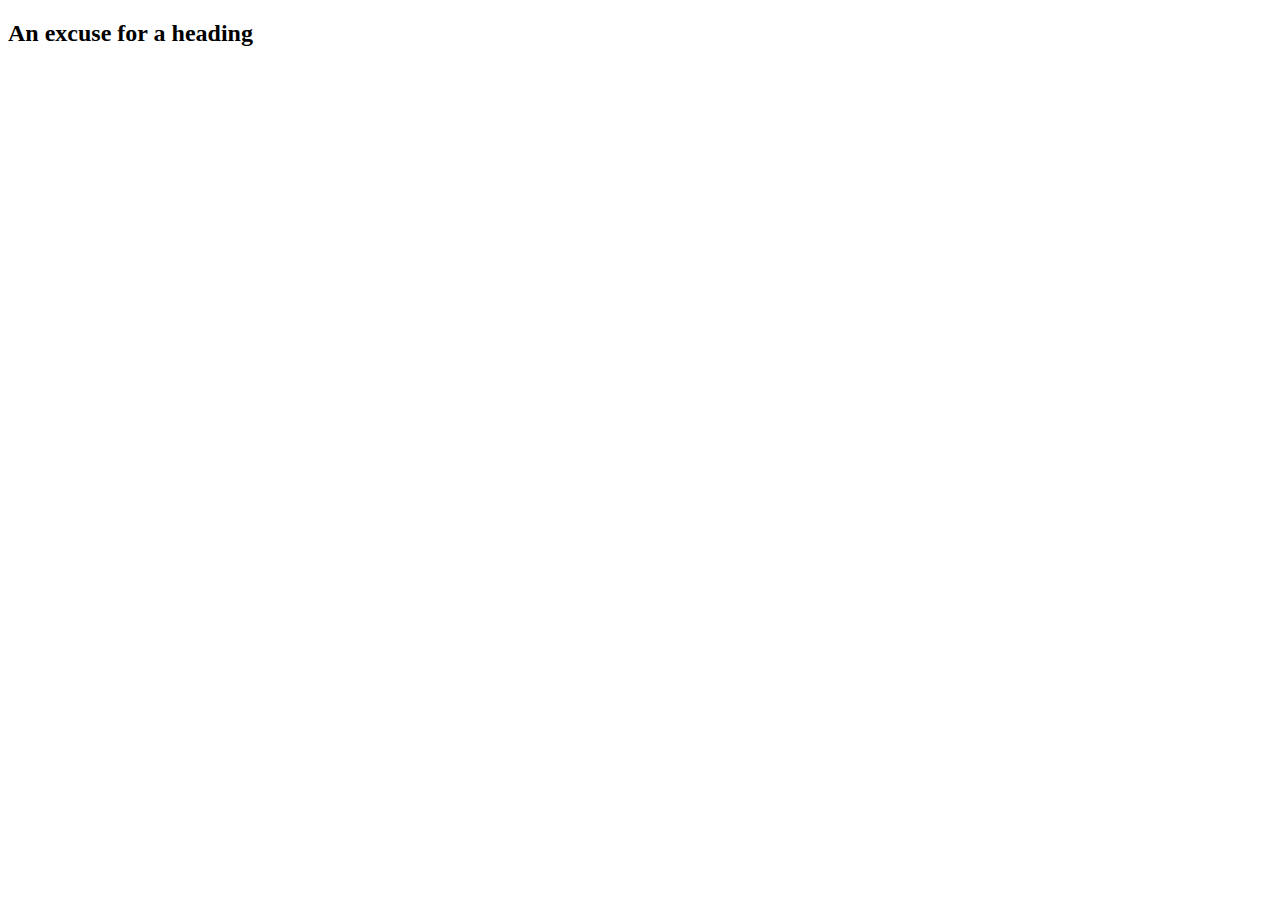
<file: JSArrayPractice/index.html>
<!DOCTYPE html>
<head>
    <meta charset="utf-8">
    <title>JS Arrays Practice Page</title>
    <meta name="viewport" content="width=device-width, initial-scale=1.0">
    <meta name="description" content="Space for practicing array functions in JS">
</head>
<body>
    <h2>An excuse for a heading</h2>
    <script src="JSArrays.js" charset="utf-8"></script>
</body>
</file>
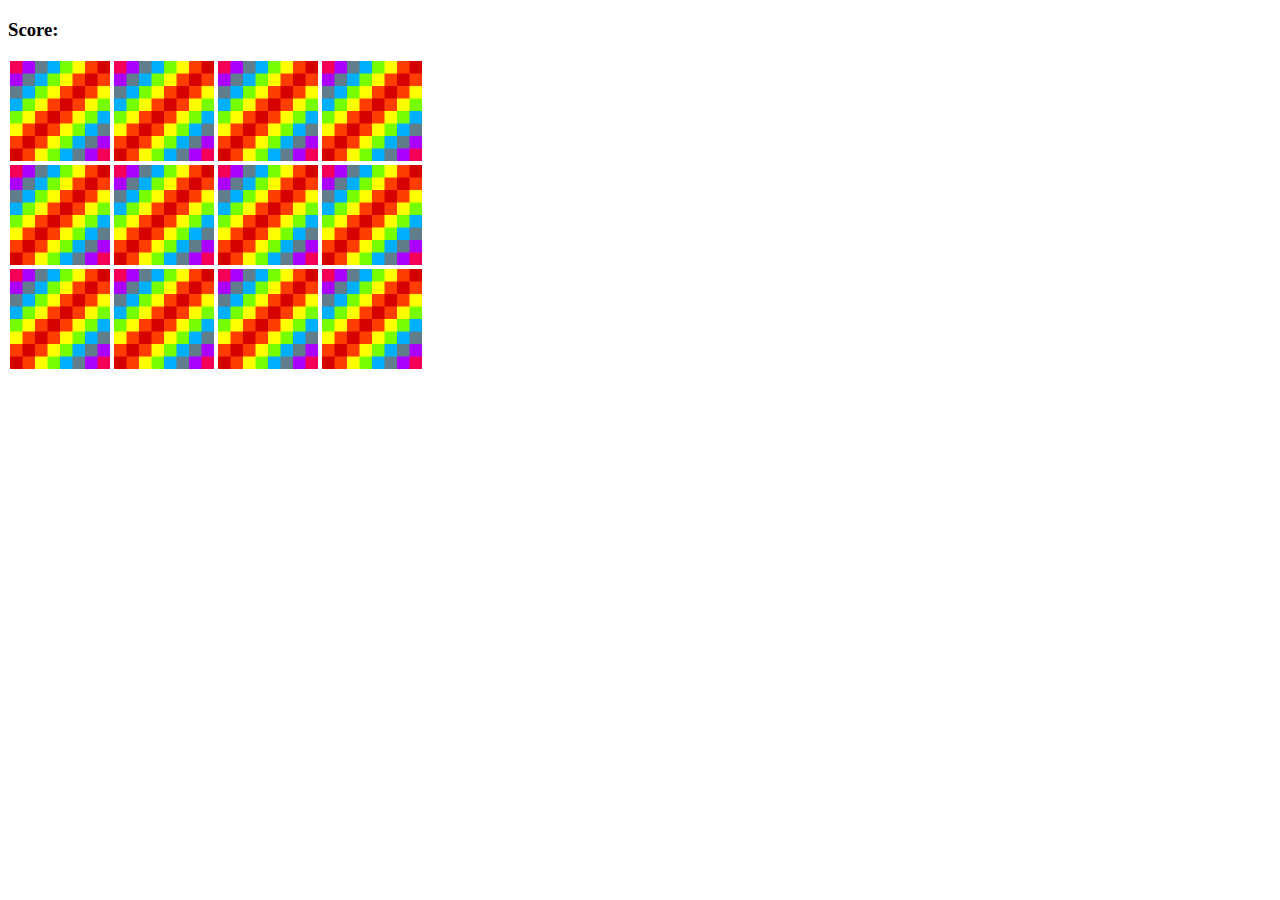
<file: memoryGame/memory-game.html>
<!DOCTYPE html>
<html lang="en">
<head>
    <meta charset="UTF-8">
    <meta http-equiv="X-UA-Compatible" content="IE=edge"> <!--itt adjuk meg, hogy az internet explorer Edge-dzsel legyen kompatibilis az oldal -->
    <meta name="viewport" content="width=device-width, initial-scale=1.0">
    <title>Memory Game</title>
    <meta name="description" content="A simple memory game to pass time">
    <link rel="stylesheet" type="text/css" href="memoryGameStyle.css"/>
</head>
<body>
    
    <h3>Score: <span id="result"></span> </h3>

    <div id="grid"></div>

    <script src="memoryGame.js"></script>
</body>
</html>
</file>
<file: memoryGame/memoryGameStyle.css>
#grid {
    width: 500px;
    height: 300px;
    display: flex;
    flex-wrap: wrap;
}

img {
    padding: 2px;
}
</file>
